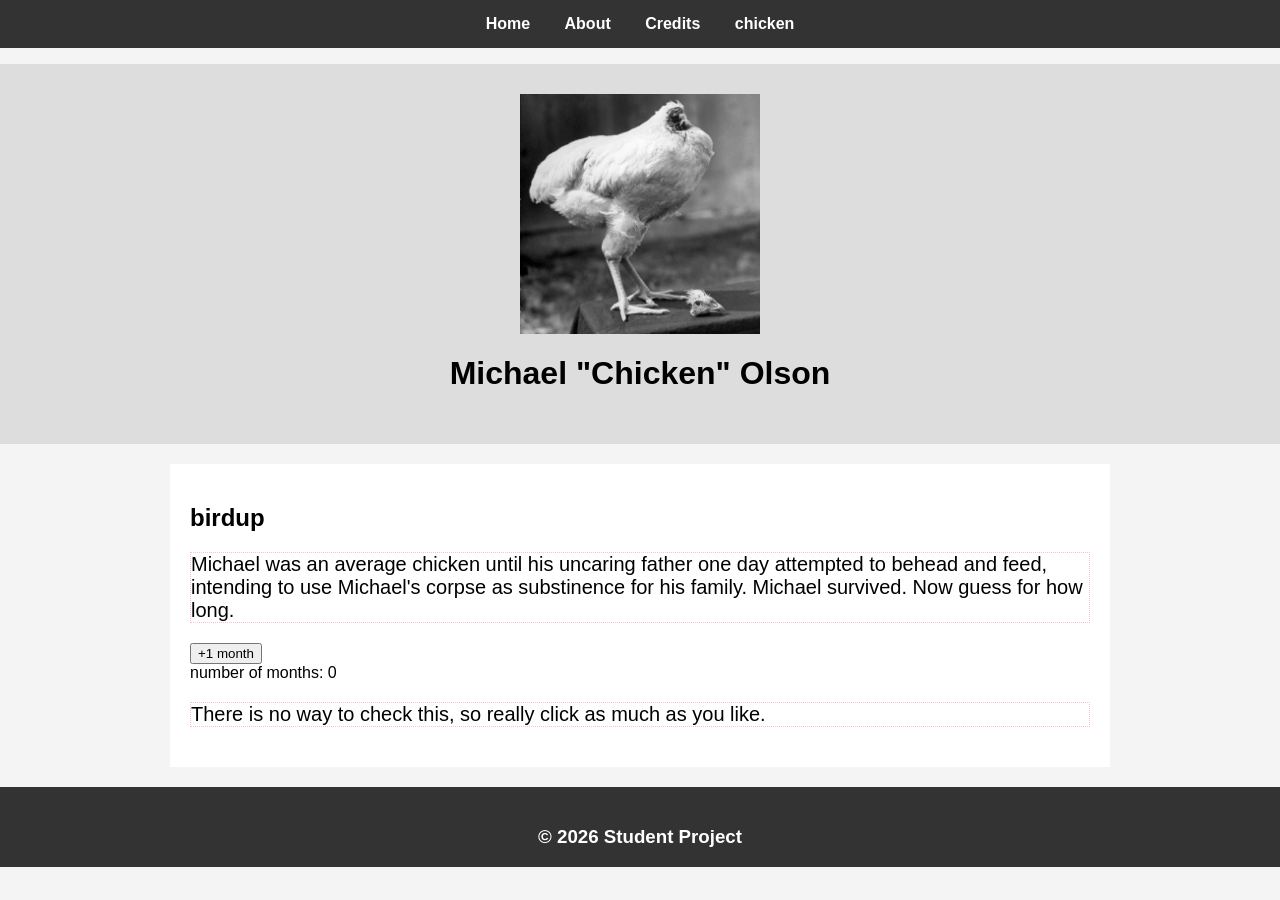
<file: index.html>
<!DOCTYPE html>
<html lang="en">
<head>
  <meta charset="UTF-8">
  <title>Home</title>
  <link rel="stylesheet" href="style.css">
</head>
<body>

<iframe src="nav.html" class="nav-frame"></iframe>

<header class="site-header">
  <div class="logo">
    <img id="chicken" src="assets/chicken.jpg" onclick="enlargeImg()" alt="this bird got NO head!!!!!" style="position: relative;">
    <script src="./secret.js"></script>
  </div>
  <h1>Michael "Chicken" Olson</h1>
</header>

<main class="content">
  <h2>birdup</h2>
  <p>Michael was an average chicken until his uncaring father one day attempted to behead and feed, intending to use Michael's corpse as substinence for his family. Michael survived. Now guess for how long.</p>
  <div>
    <button type = "button">+1 month</button>
    <br>
    number of months: <span id="counter">0</span>
  </div>
  <script src="./button.js"></script>
  <p>There is no way to check this, so really click as much as you like.</p>
</main>

<iframe src="footer.html" class="footer-frame"></iframe>

</body>
</html>
</file>
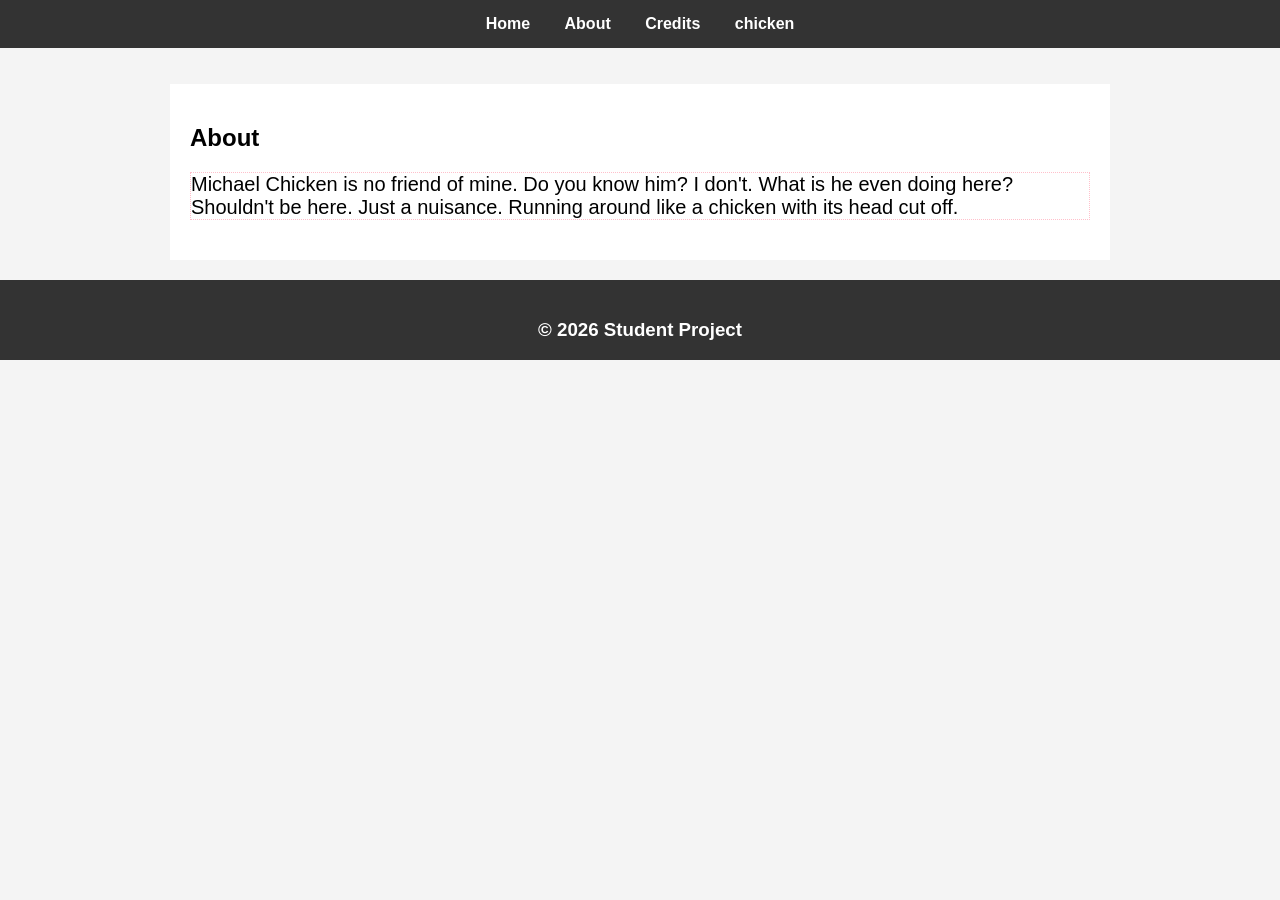
<file: about.html>
<!DOCTYPE html>
<html lang="en">
<head>
  <meta charset="UTF-8">
  <title>About</title>
  <link rel="stylesheet" href="style.css">
</head>
<body>

<iframe src="nav.html" class="nav-frame"></iframe>

<main class="content">
  <h2>About</h2>
  <p>Michael Chicken is no friend of mine. Do you know him? I don't. What is he even doing here? Shouldn't be here. Just a nuisance. Running around like a chicken with its head cut off.</p>
</main>

<iframe src="footer.html" class="footer-frame"></iframe>

</body>
</html>
</file>
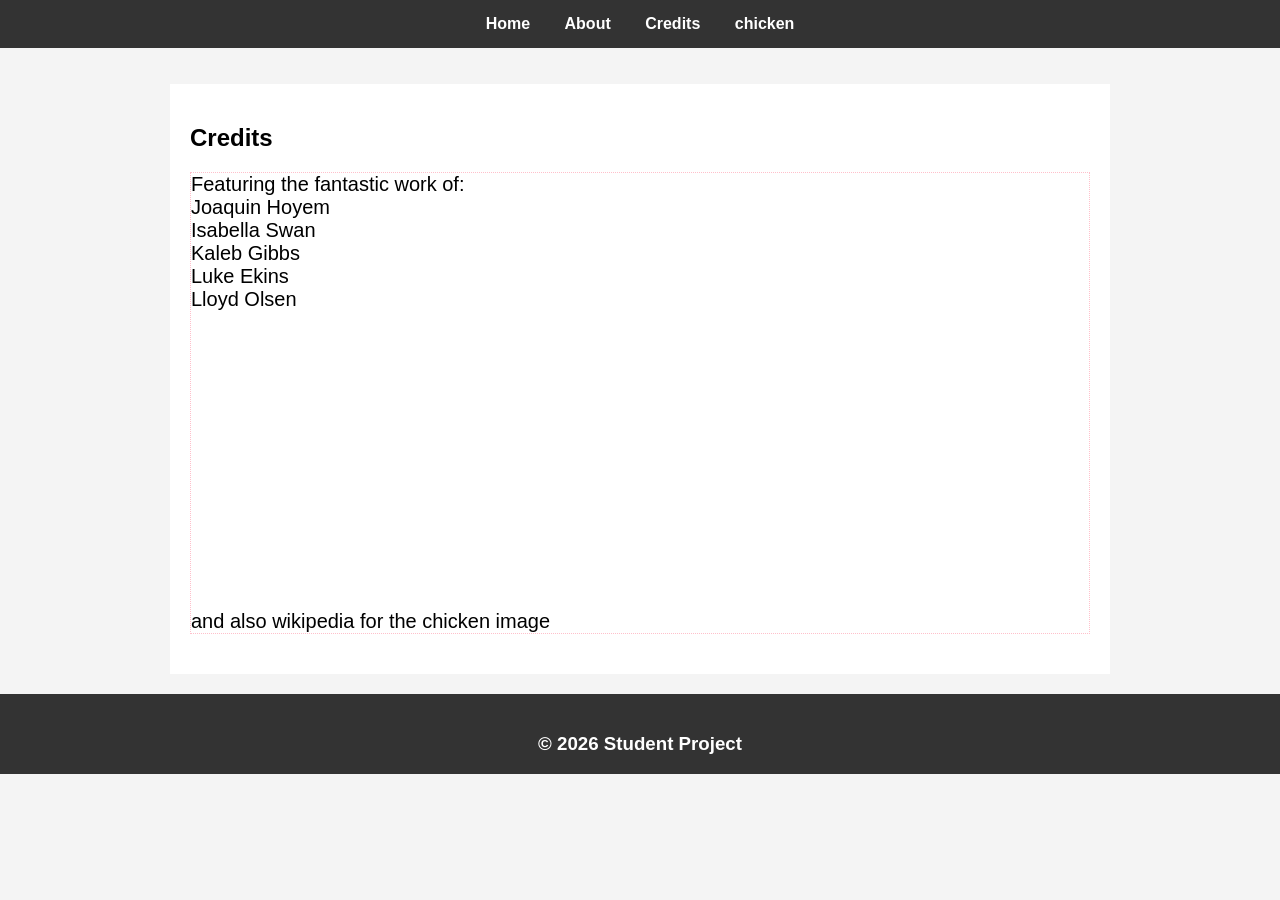
<file: credits.html>
<!DOCTYPE html>
<html lang="en">
<head>
  <meta charset="UTF-8">
  <title>Credits</title>
  <link rel="stylesheet" href="style.css">
</head>
<body>

<iframe src="nav.html" class="nav-frame"></iframe>

<main class="content">
  <h2>Credits</h2>
  <p>Featuring the fantastic work of: <br> Joaquin Hoyem <br> Isabella Swan <br> Kaleb Gibbs <br> Luke Ekins <br>Lloyd Olsen<br><br><br><br><br><br><br><br><br><br><br><br><br><br>and also wikipedia for the chicken image</p>
</main>

<iframe src="footer.html" class="footer-frame"></iframe>

</body>
</html>
</file>
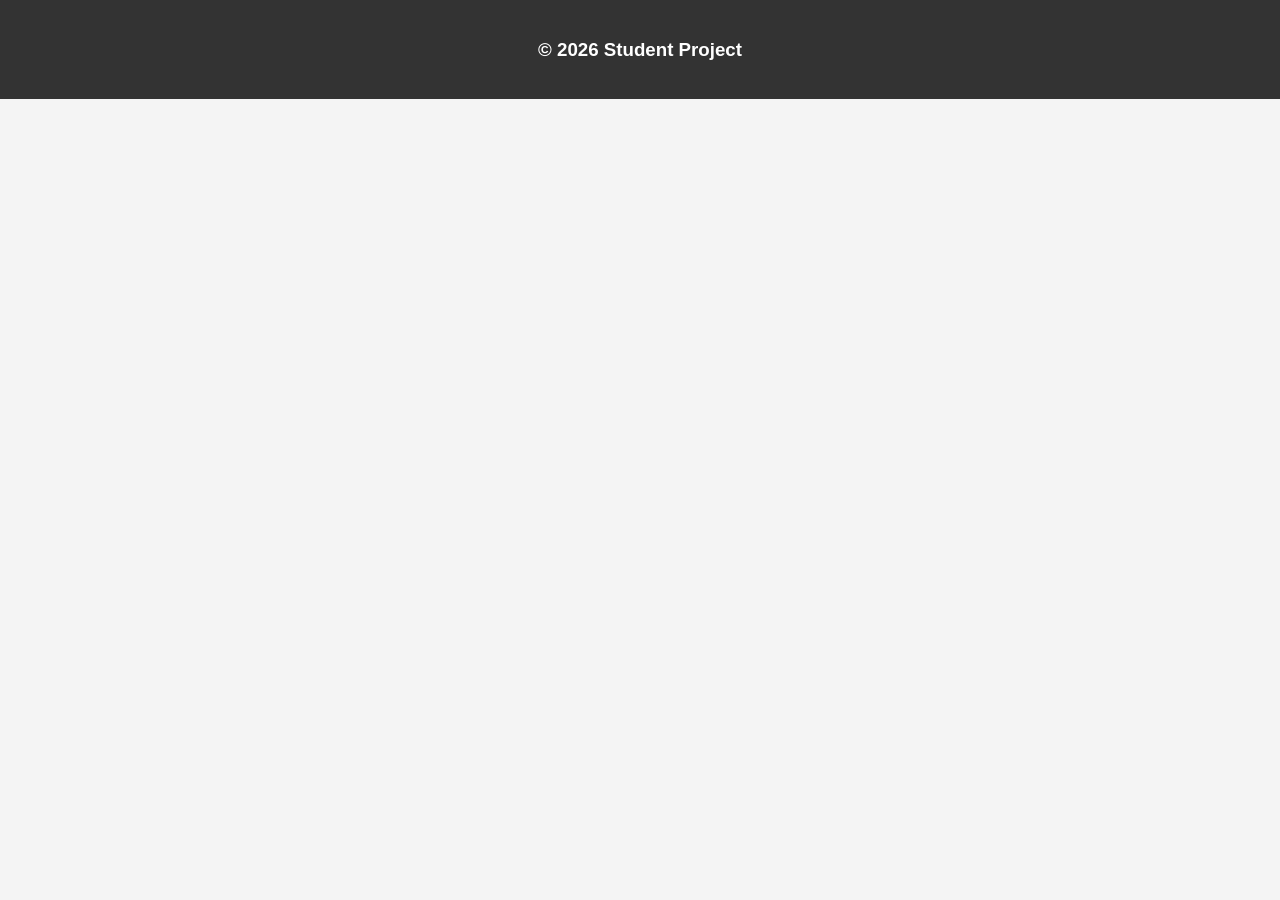
<file: footer.html>
<!DOCTYPE html>
<html lang="en">
<head>
<meta charset="UTF-8">
<link rel="stylesheet" href="style.css">
</head>
<body class="embedded-body">
<footer class="site-footer">
  <h3>© 2026 Student Project</h3>
</footer>
</body>
</html>
</file>
<file: style.css>
body {
  margin: 0;
  font-family: Arial, sans-serif;
  background: #f4f4f4;
}

.embedded-body {
  margin: 0;
}

.nav-frame {
  width: 100%;
  height: 60px;
  border: none;
}

.footer-frame {
  width: 100%;
  height: 80px;
  border: none;
}

.top-nav {
  background: #333;
  padding: 15px;
  text-align: center;
}

.top-nav a {
  color: white;
  text-decoration: none;
  margin: 0 15px;
  font-weight: bold;
}

.site-header {
  background: #ddd;
  padding: 30px;
  text-align: center;
}

.logo {
  width: 240px;
  height: 240px;
  margin: 0 auto 10px;
  background: #bbb;
  line-height: 80px;
  text-align: center;
}

.content {
  max-width: 900px;
  margin: 20px auto;
  background: white;
  padding: 20px;
}

.site-footer {
  background: #333;
  color: white;
  text-align: center;
  padding: 20px;
}

.hidden-button {
  border: none;
  padding: 0;
  background: none;
}

p {
  border-style: dotted;
  border-width: thin;
  border-color: pink;
  font-size: 20px;
}
#chicken {
 width: 240px;
 height: 240px;
}
</file>
